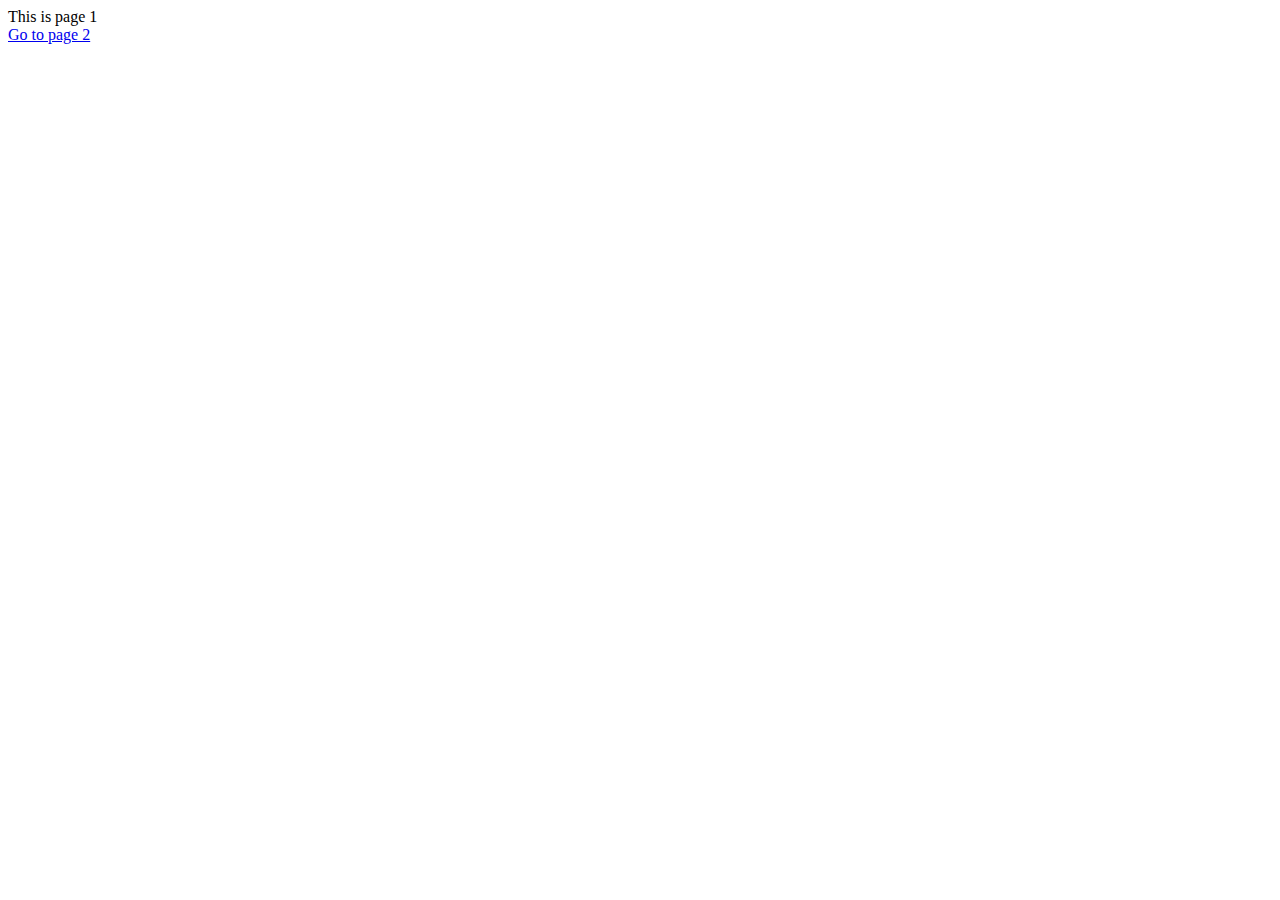
<file: index.html>
<!DOCTYPE html>
<html lang="en">
<head>
  <meta charset="UTF-8">
  <title>CrossPageLoadBar demo</title>
  <link rel="stylesheet" href="crosspageloadbar.css" />
  <script type="text/javascript" src="http://ajax.googleapis.com/ajax/libs/jquery/1.8/jquery.min.js"></script>
  <script type="text/javascript" src="crosspageloadbar.js"></script>
</head>
<body>
  <script type="text/javascript">
    (function() {
      window.CrossPageLoadBar.init({
        //enable_crossload: true,
        //enable_pjax: true,
        //enable_ajax: true
      });
    })();
  </script>
  <div>
    This is page 1
  </div>
  <a href="page2.html">Go to page 2</a>
</body>
</html>
</file>
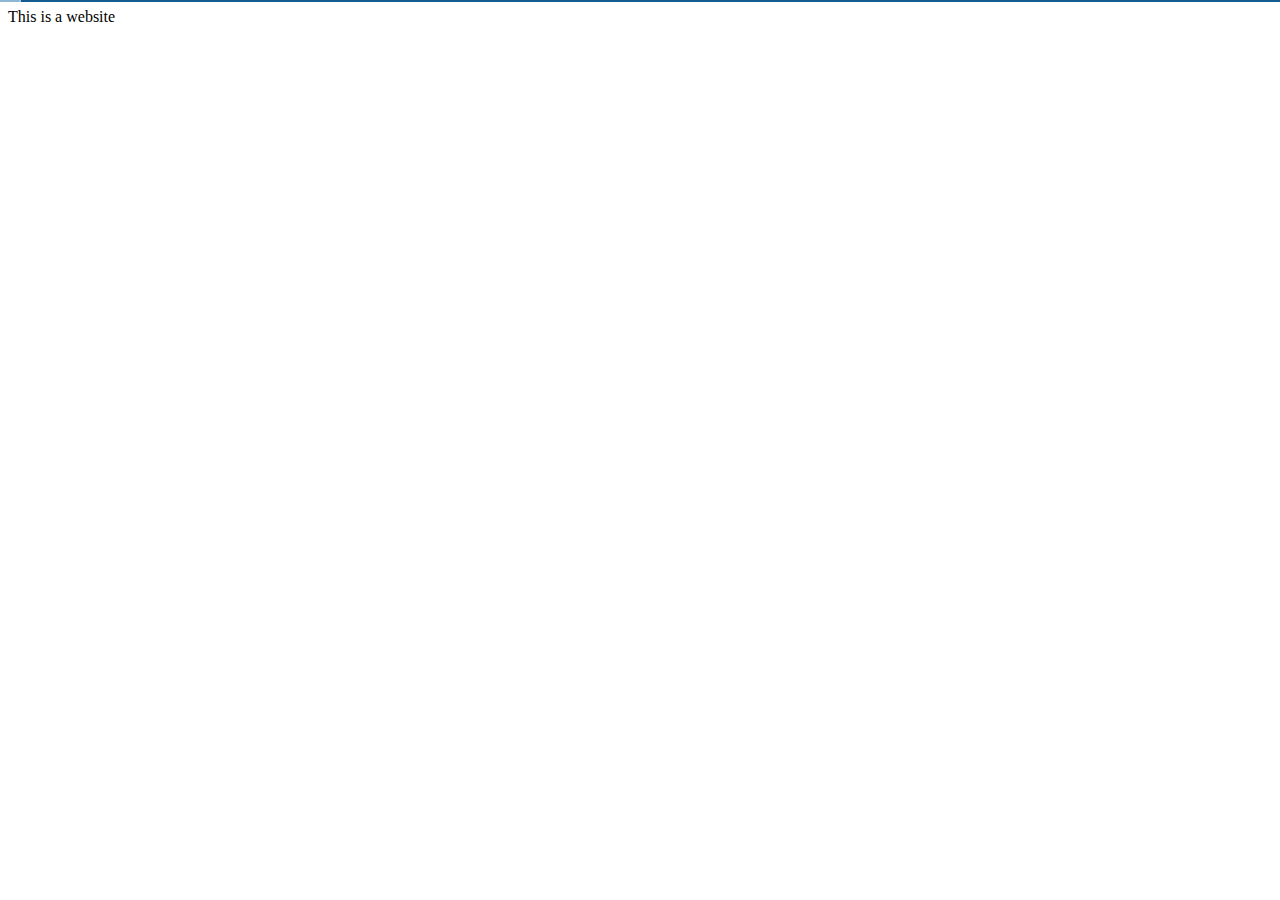
<file: example.html>
<html>
  <head>
    <link media="screen" href="crosspageloadbar.css" type="text/css" rel="stylesheet" />
    <script type="text/javascript" src="http://ajax.googleapis.com/ajax/libs/jquery/1.8/jquery.min.js"></script>
    <script type="text/javascript" src="crosspageloadbar.js"></script>
  </head>
  <body>
    <!-- Initialize the library right after the body tag -->
    <script type="text/javascript">
      (function() {
        //initialize the progress bar
        window.CrossPageLoadBar.init({
          enable_crossload: false
        });
        //the following code is not needed, its just for the sake of emulating
        //a slow website
        window.CrossPageLoadBar.show(0).inc(50);
        setTimeout(function() {
          window.CrossPageLoadBar.hide();
        }, 1000 + Math.random() * 2000);
      })();
    </script>
    <div>
      This is a website
    </div>
  </body>
</html>
</file>
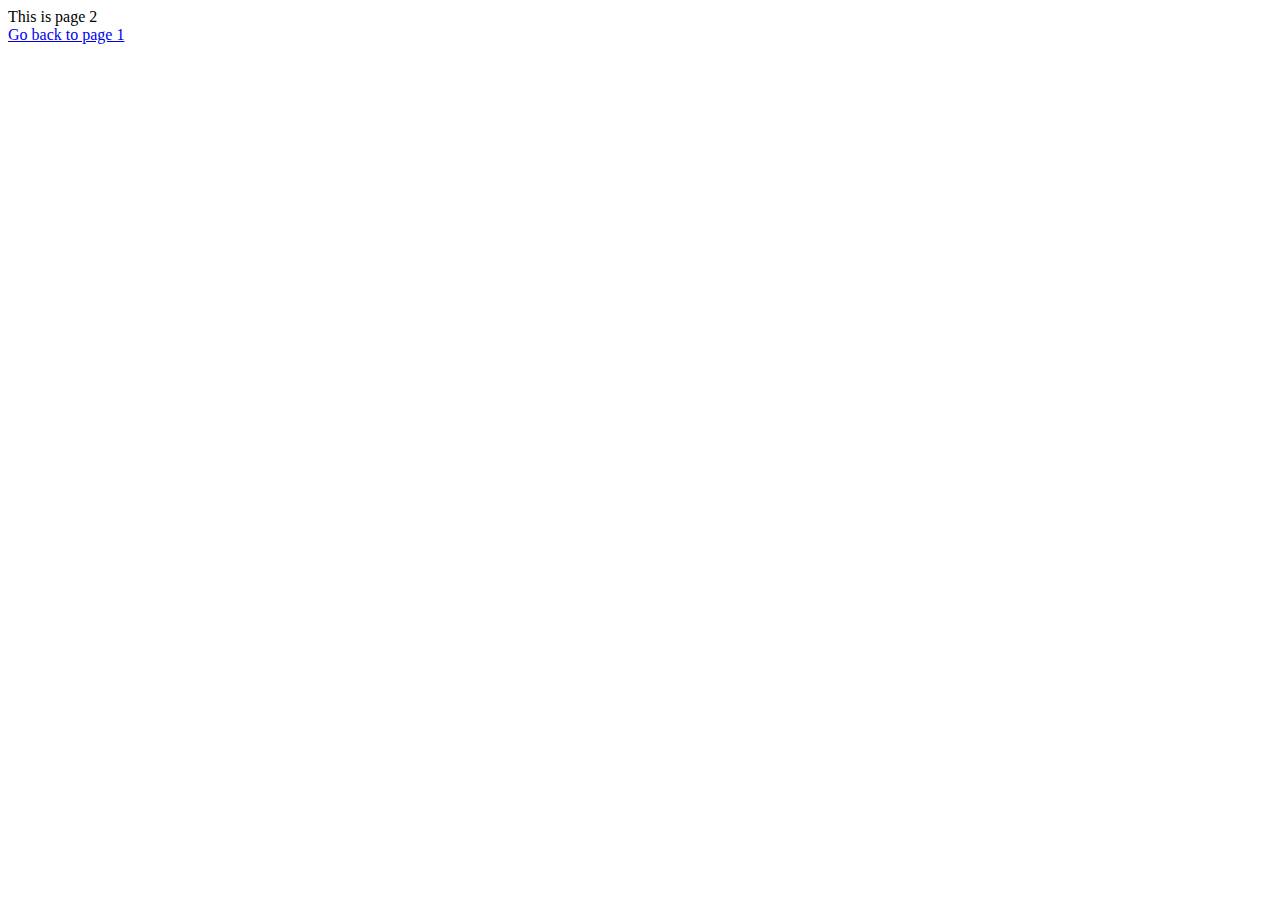
<file: page2.html>
<!DOCTYPE html>
<html lang="en">
<head>
  <meta charset="UTF-8">
  <title>CrossPageLoadBar demo</title>
  <link rel="stylesheet" href="crosspageloadbar.css" />
  <script type="text/javascript" src="http://ajax.googleapis.com/ajax/libs/jquery/1.8/jquery.min.js"></script>
  <script type="text/javascript" src="crosspageloadbar.js"></script>
</head>
<body>
  <script type="text/javascript">
    (function() {
      window.CrossPageLoadBar.init({
        //enable_crossload: true,
        //enable_pjax: true,
        //enable_ajax: true
      });
    })();
  </script>
  <div>
    This is page 2
  </div>
  <a href="index.html">Go back to page 1</a>
</body>
</html>
</file>
<file: crosspageloadbar.css>
#crosspageloadbar-container {
  margin:0;
  padding:0;
  top:0px;
  left:0px;
  display:none;
  z-index:10000;
  height: 2px;
  position:fixed;
  width:100%;
  background-color: #125C91;
}
#crosspageloadbar-percentage {
  position:relative;
  height:100%;
  width:0px;
  background-color:#D2E9FA;
  opacity:0.64;
  border-right:2px solid white;
}
</file>
